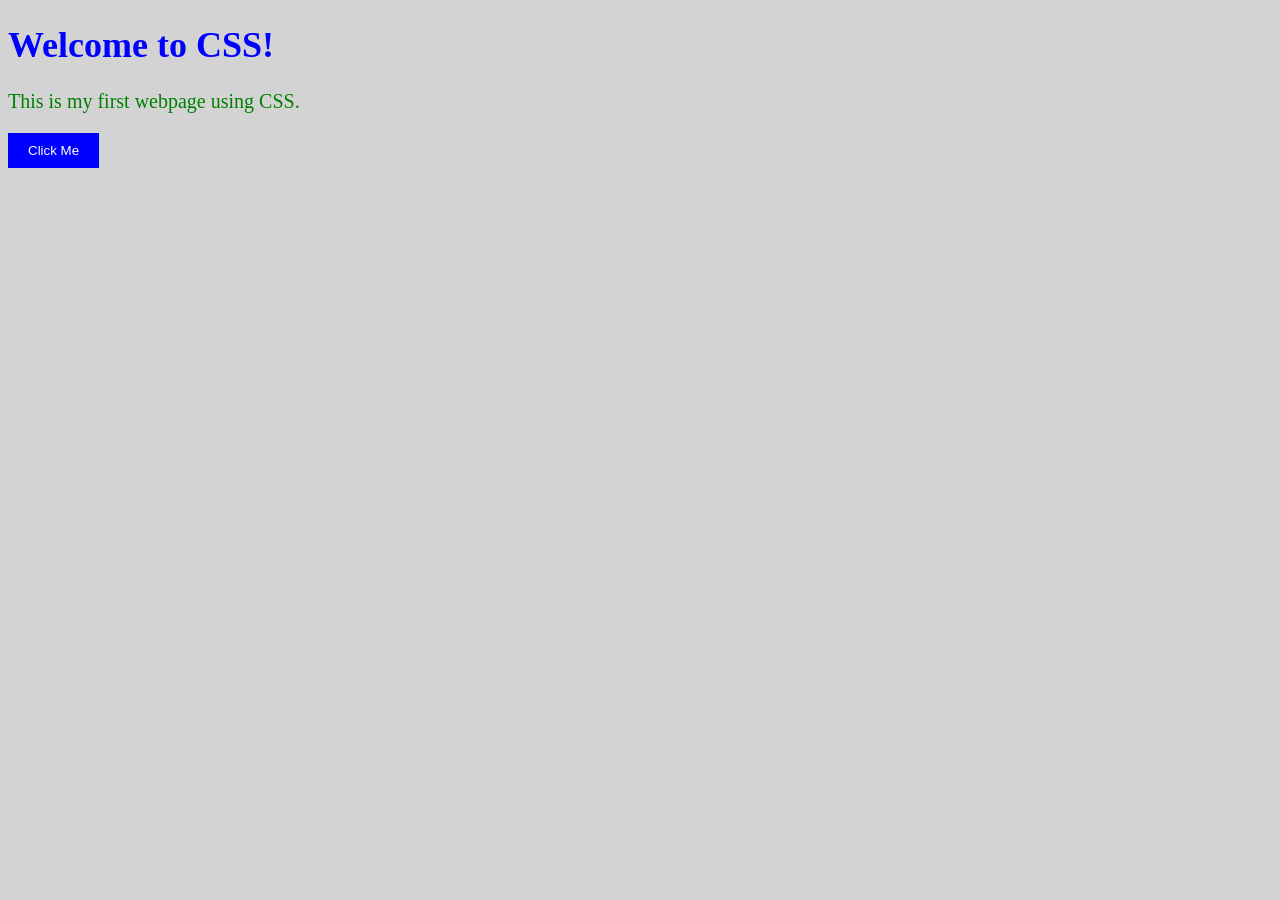
<file: 02_CSS-Basics/index.html>
<!DOCTYPE html>
<html lang="en">
<head>
    <meta charset="UTF-8">
    <meta name="viewport" content="width=device-width, initial-scale=1.0">
    <title>My First CSS Webpage</title>

    <link rel="stylesheet" href="style.css">
</head>
<body>

    <h1>Welcome to CSS!</h1>

    <p>This is my first webpage using CSS.</p>

    <button>Click Me</button>
    
</body>
</html>
</file>
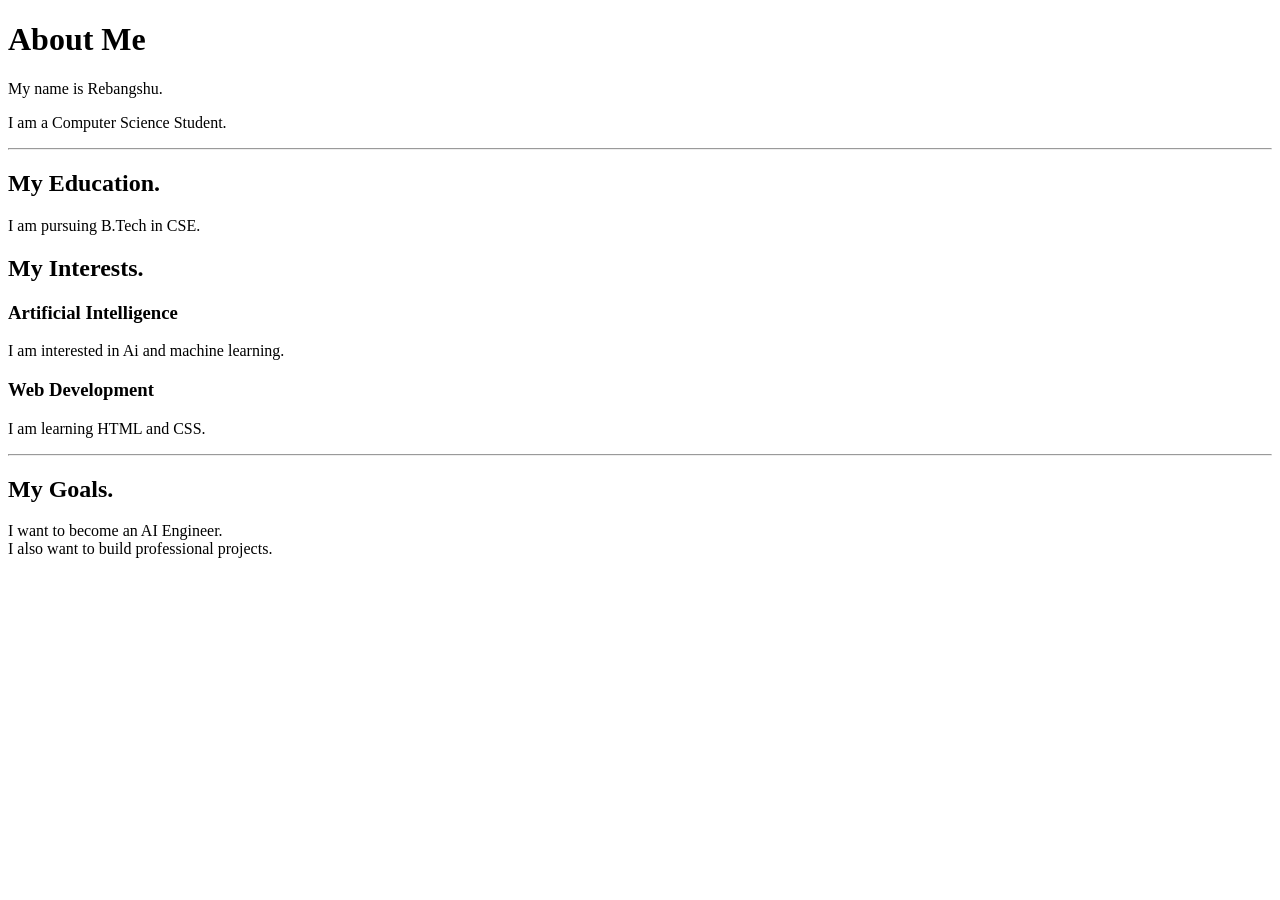
<file: 01_HTML-Basics/headings-paragraphs.html>
<!DOCTYPE html>
<html lang="en">
<head>
    <title>About Me</title>
</head>

<body>
    <h1>About Me</h1>

    <p>My name is Rebangshu.</p>
    <p>I am a Computer Science Student.</p>

    <hr>

    <h2>My Education.</h2>

    <p>I am pursuing B.Tech in CSE.</p>

    <h2>My Interests.</h2>

    <h3>Artificial Intelligence</h3>

    <p>I am interested in Ai and machine learning.</p>

    <h3>Web Development</h3>

    <p>I am learning HTML and CSS.</p>

    <hr>

    <h2>My Goals.</h2>

    <p>
        I want to become an AI Engineer.<br>
        I also want to build professional projects.
    </p>
    
</body>
</html>
</file>
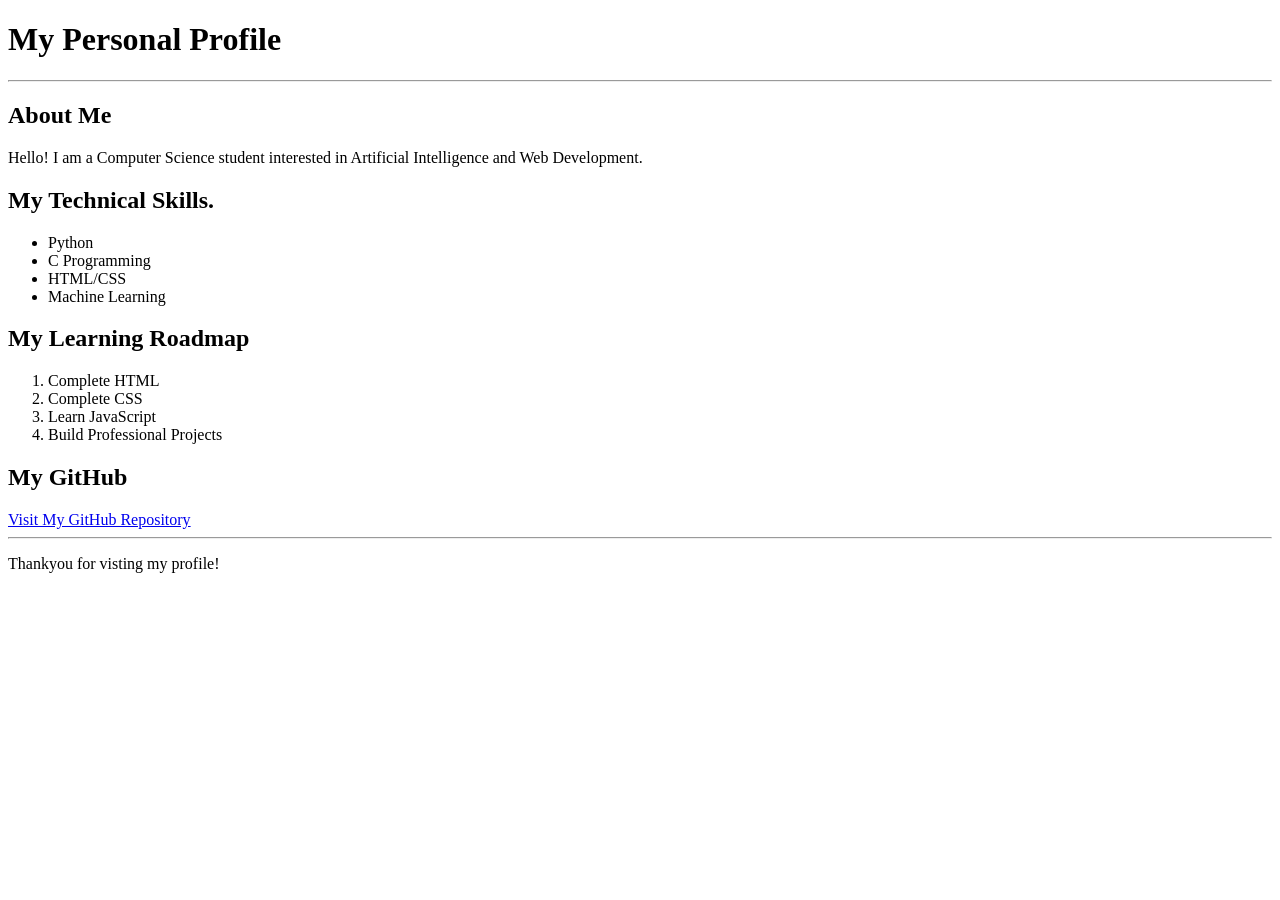
<file: 01_HTML-Basics/links-images-lists.html>
<!DOCTYPE html>
<html>

<head>
    <title>My Personal Profile.</title>
</head>

<body>

    <h1>My Personal Profile</h1>

    <hr>

    <h2>About Me</h2>

    <p>
        Hello! I am a Computer Science student interested in Artificial Intelligence and Web Development.

    </p>

    <h2>My Technical Skills.</h2>

    <ul>
        <li>Python</li>
        <li>C Programming</li>
        <li>HTML/CSS</li>
        <li>Machine Learning</li>
    </ul>

    <h2>My Learning Roadmap</h2>

    <ol>
        <li>Complete HTML</li>
        <li>Complete CSS</li>
        <li>Learn JavaScript</li>
        <li>Build Professional Projects</li>
    </ol>

    <h2>My GitHub</h2>

    <a
    href ="https://github.com/Rebangshu-Dubey/HTML-CSS-Projects"
    target="_blank"
    rel="noopener noreferrer">
    Visit My GitHub Repository
    </a>

    <hr>

    <p>Thankyou for visting my profile!</p>


</body>
</html>
</file>
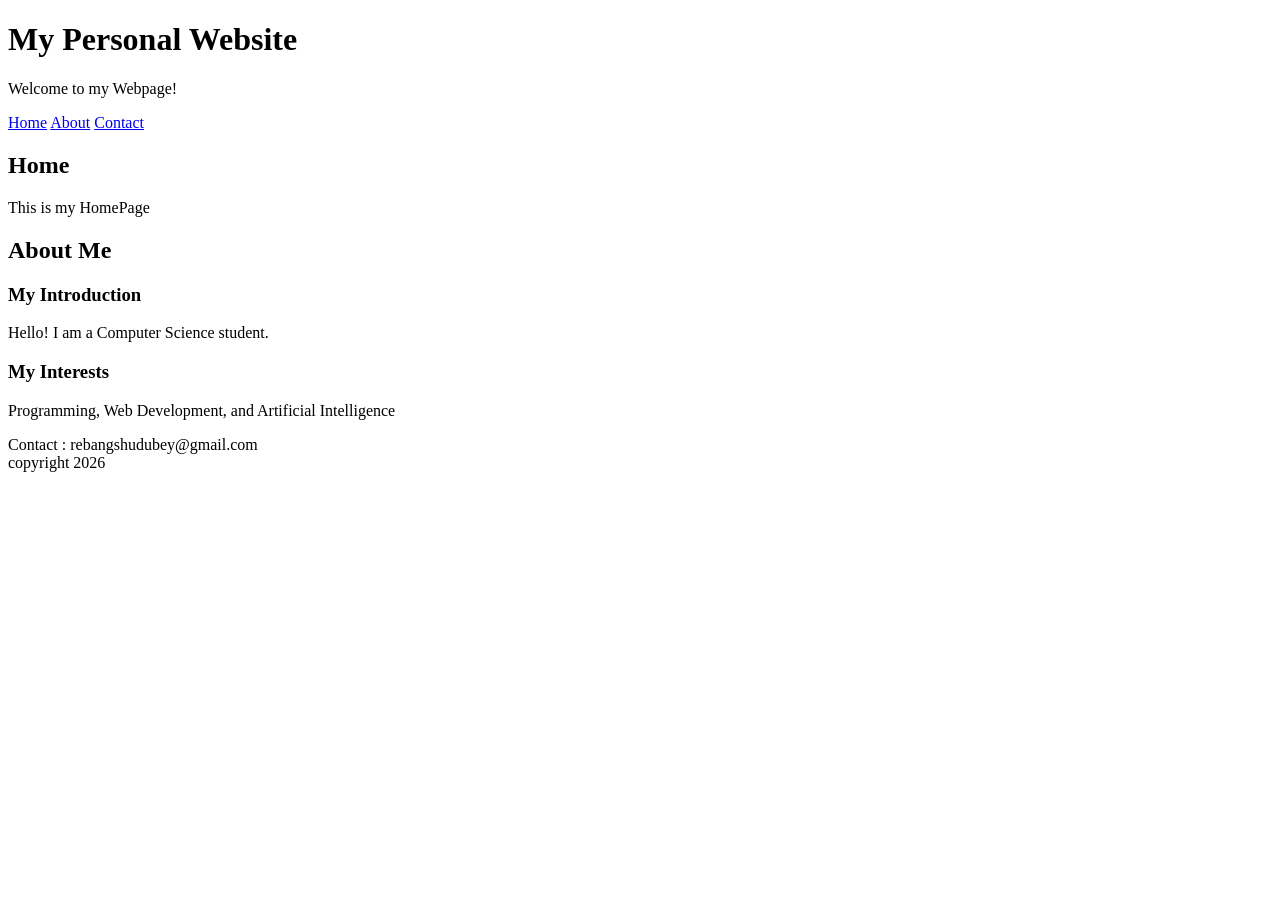
<file: 01_HTML-Basics/semantic-HTML.html>
<!DOCTYPE html>
<html lang="en">
<head>
    <meta charset="UTF-8">
    <meta name="viewport" content="width=device-width, initial-scale=1.0">
    <title>My Semantic webpage</title>
</head>
<body>
    <header>
        <h1>My Personal Website</h1>
        <p>Welcome to my Webpage!</p>
    </header>

    <nav>
        <a href ="#home">Home</a>
        <a href ="#about">About</a>
        <a href ="#contact">Contact</a>
    </nav>

    <main>
        <section id = "home">
            <h2>Home</h2>
            <p>This is my HomePage</p>
        </section>

        <section id = "about">
            <h2>About Me</h2>

            <article>
                <h3>My Introduction</h3>
                <p>Hello! I am a  Computer Science student.</p>
            </article>
        </section>

        <aside>
            <h3>My Interests</h3>
            <p>Programming, Web Development, and Artificial Intelligence</p>
        </aside>
    </main>

    <footer id = "Contact">
        <p>Contact : rebangshudubey@gmail.com<br>
        copyright 2026</p>
    </footer>
    
</body>
</html>
</file>
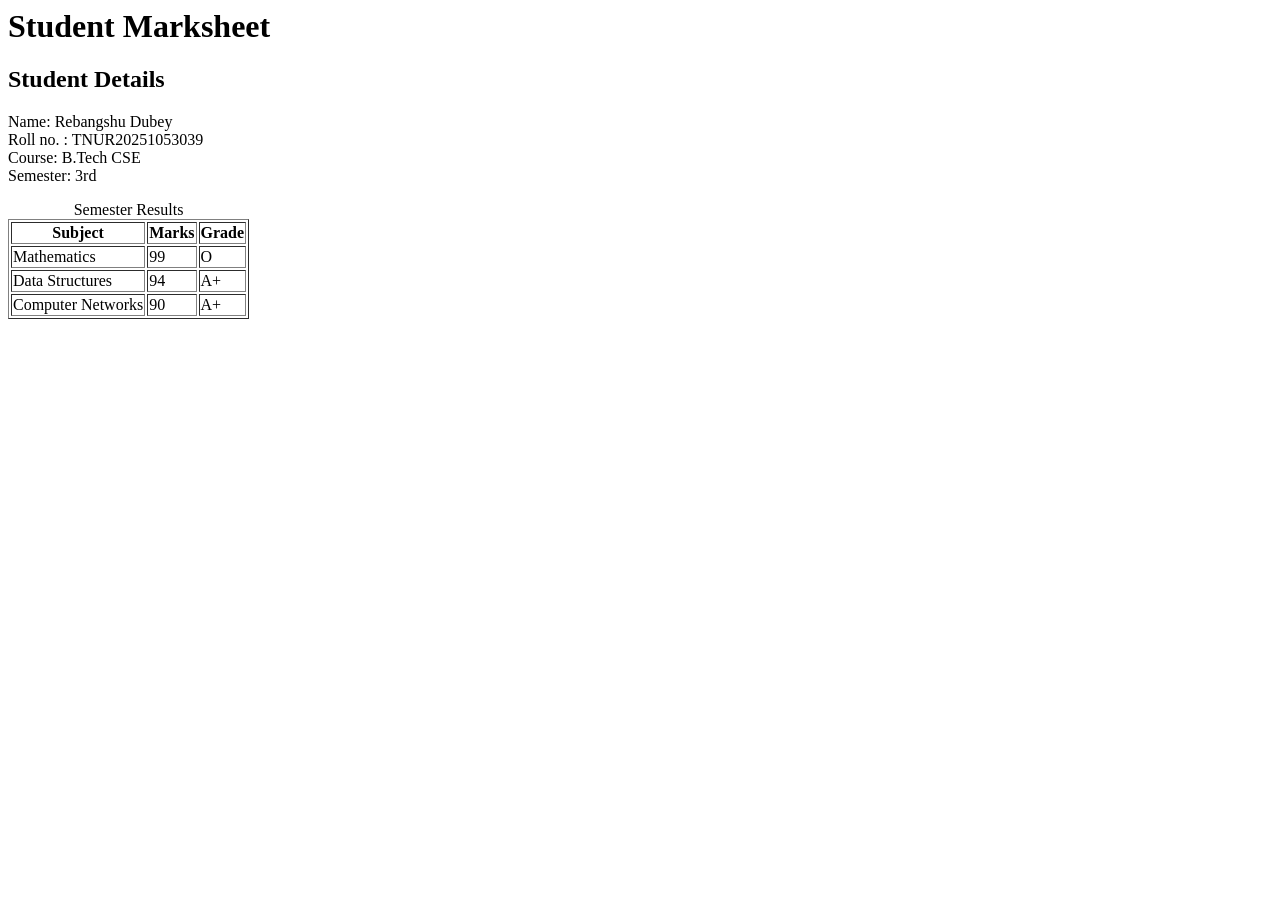
<file: 01_HTML-Basics/student-marksheet.html>
<!DOCTYPE >

<html>
    <head>
        <title>Student Marksheet</title>
    </head>

    <body>
        <h1>Student Marksheet</h1>

        <h2>Student Details</h2>
        <p>Name: Rebangshu Dubey<br>
            Roll no. : TNUR20251053039<br>
            Course: B.Tech CSE<br>
            Semester: 3rd<br>
        </p>

        <table border = "1">
            <caption>Semester Results</caption>

            <tr>
                <th>Subject</th>
                <th>Marks</th>
                <th>Grade</th>
            </tr>

            <tr>
                <td>Mathematics</td>
                <td>99</td>
                <td>O</td>
            </tr>

            <tr>
                <td>Data Structures</td>
                <td>94</td>
                <td>A+</td>
            </tr>

            <tr>
                <td>Computer Networks</td>
                <td>90</td>
                <td>A+</td>
            </tr>
            
        </table>

    </body>
</html>
</file>
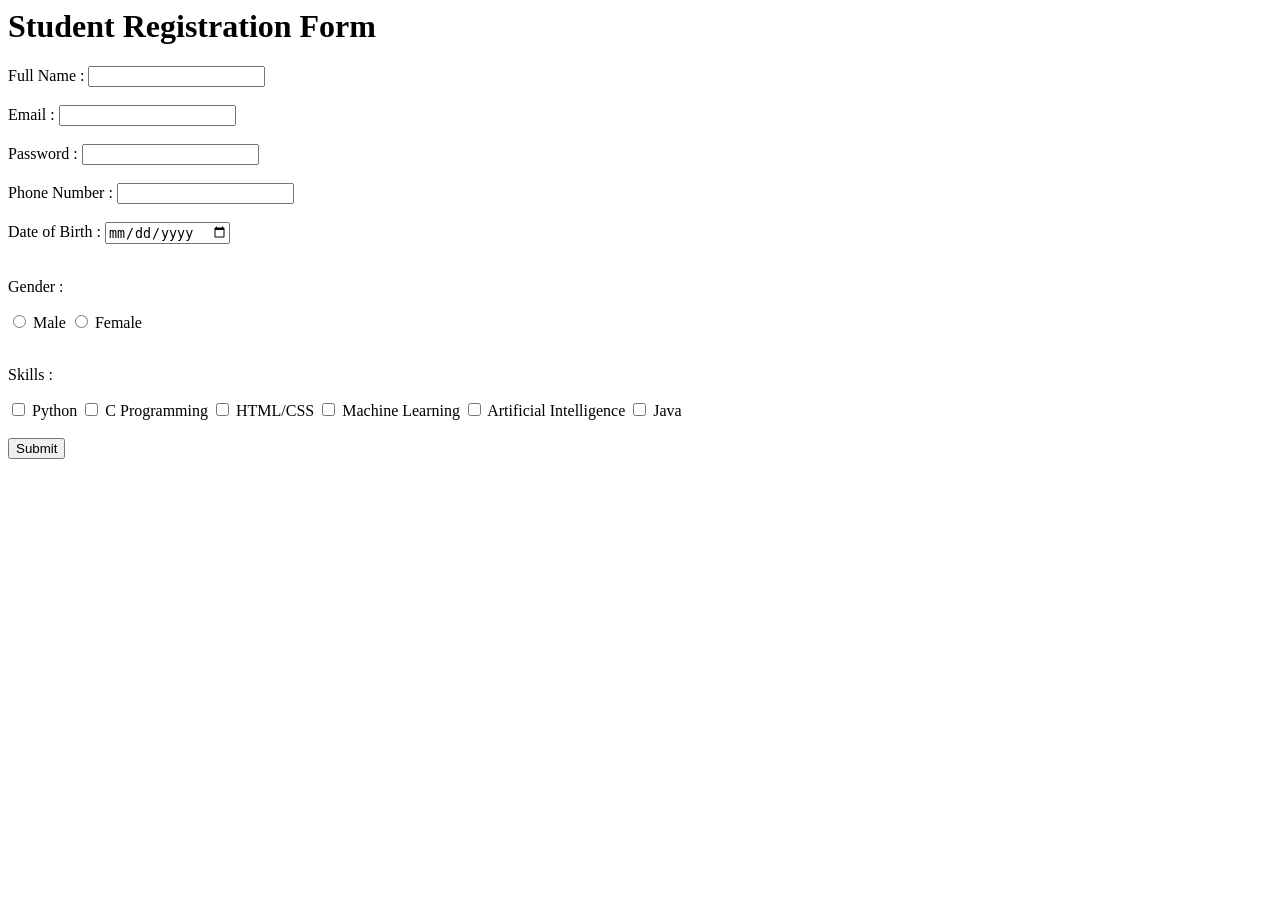
<file: 01_HTML-Basics/student-registration.html>
<!DOCTYPE >
<html>
    <head>
        <title>Student Registration Form</title>
    </head>

    <body>
        <h1>Student Registration Form</h1>

        <form>
            
        <label for = "name">Full Name : </label>
        <input type ="text" id = "name" name = "name">
        <br><br>

        <label for = "email">Email : </label>
        <input type = "email" id = "email" name = "email">
        <br><br>

        <label for = "password">Password :</label>
        <input type = "password" id = "password" name = "pqassword">
        <br><br>

        <label for = "Phone">Phone Number :</label>
        <input type ="number" id = "Phone" name = "Phone">
        <br><br>

        <label for = "DOB">Date of Birth :</label>
        <input type = "Date" id = "DOB" name = "DOB">
        <br><br>

        <p>Gender :</p>

        <input type = "radio" id = "male" name = "Gender" value = "male">
        <label for = "male">Male</label>

        <input type = "radio" id = "female" name = "Gender" value = "female">
        <label for = "female">Female</label>
        <br><br>

        <p>Skills :</p>

        <input type = "checkbox" id = "Python" name = "Skills" value = "Python">
        <label for = "Python">Python</label>

        <input type = "checkbox" id = "C" name = "Skills" value = "C">
        <label for = "C">C Programming</label>

        <input type = "checkbox" id = "HTML" name = "Skills" value = "HTML">
        <label for = "HTML">HTML/CSS</label>

        <input type = "checkbox" id = "ML" name = "Skills" value = "ML">
        <label for = "ML">Machine Learning</label>

        <input type = "checkbox" id = "AI" name = "Skills" value = "AI">
        <label for = "AI">Artificial Intelligence</label>

        <input type = "checkbox" id = "Java" name = "Skills" value = "Java">
        <label for = "Java">Java</label>

        <br><br>

        <button type = "Submit">Submit</button>

    </form>

    </body>
</html>
</file>
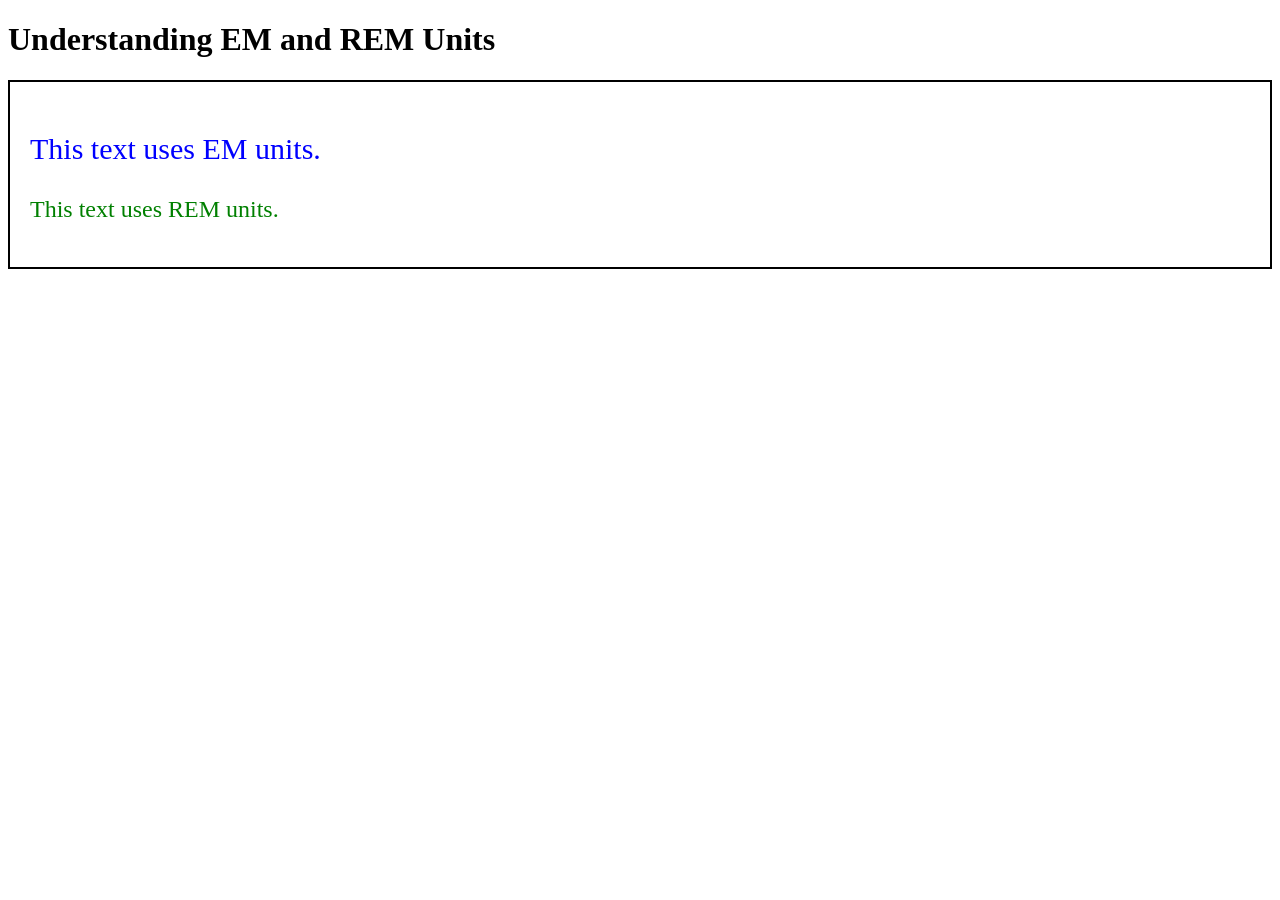
<file: 02_CSS-Basics/em-rem.html>
<!DOCTYPE html>
<html lang="en">
<head>
    <meta charset="UTF-8">
    <meta name="viewport" content="width=device-width, initial-scale=1.0">

    <title>EM and REM Units</title>
    <link rel="stylesheet" href="em-rem.css">

</head>

<body>
    <h1>Understanding EM and REM Units</h1>

    <div class="container">
        <p class="em-text">This text uses EM units.</p>
        <p class="rem-text">This text uses REM units.</p>
        
    </div>
    
</body>
</html>
</file>
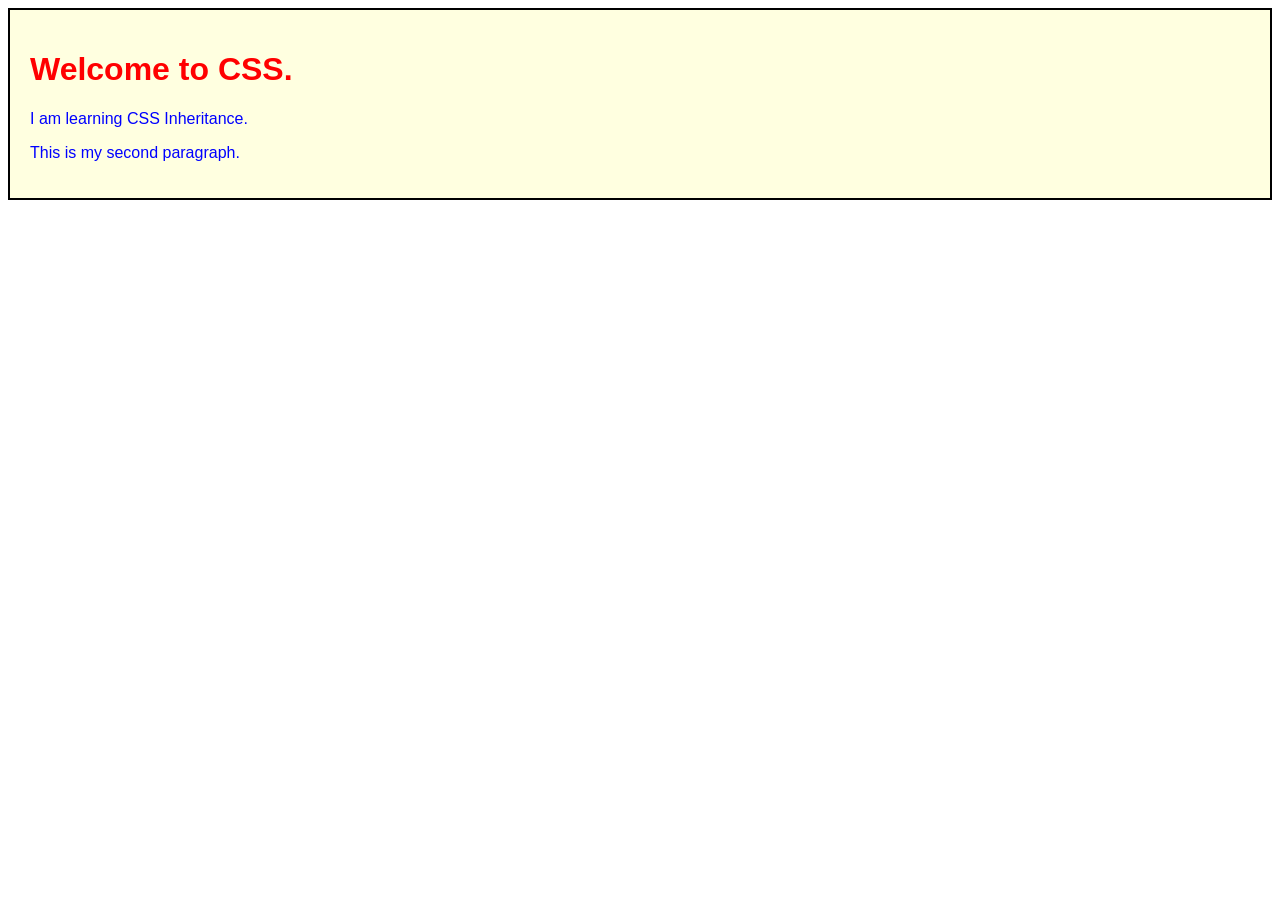
<file: 02_CSS-Basics/inheritance.html>
<!DOCTYPE html>
<html lang="en">

<head>
    <meta charset="UTF-8">
    <meta name="viewport" content="width=device-width, initial-scale=1.0">

    <title>CSS Inheritance</title>
    
    <link rel="stylesheet" href="inheritance.css">
</head>

<body>

    <div class="container">
        <h1>Welcome to CSS.</h1>
        <p>I am learning CSS Inheritance.</p>
        <p>This is my second paragraph.</p>
    </div>
    
</body>
</html>
</file>
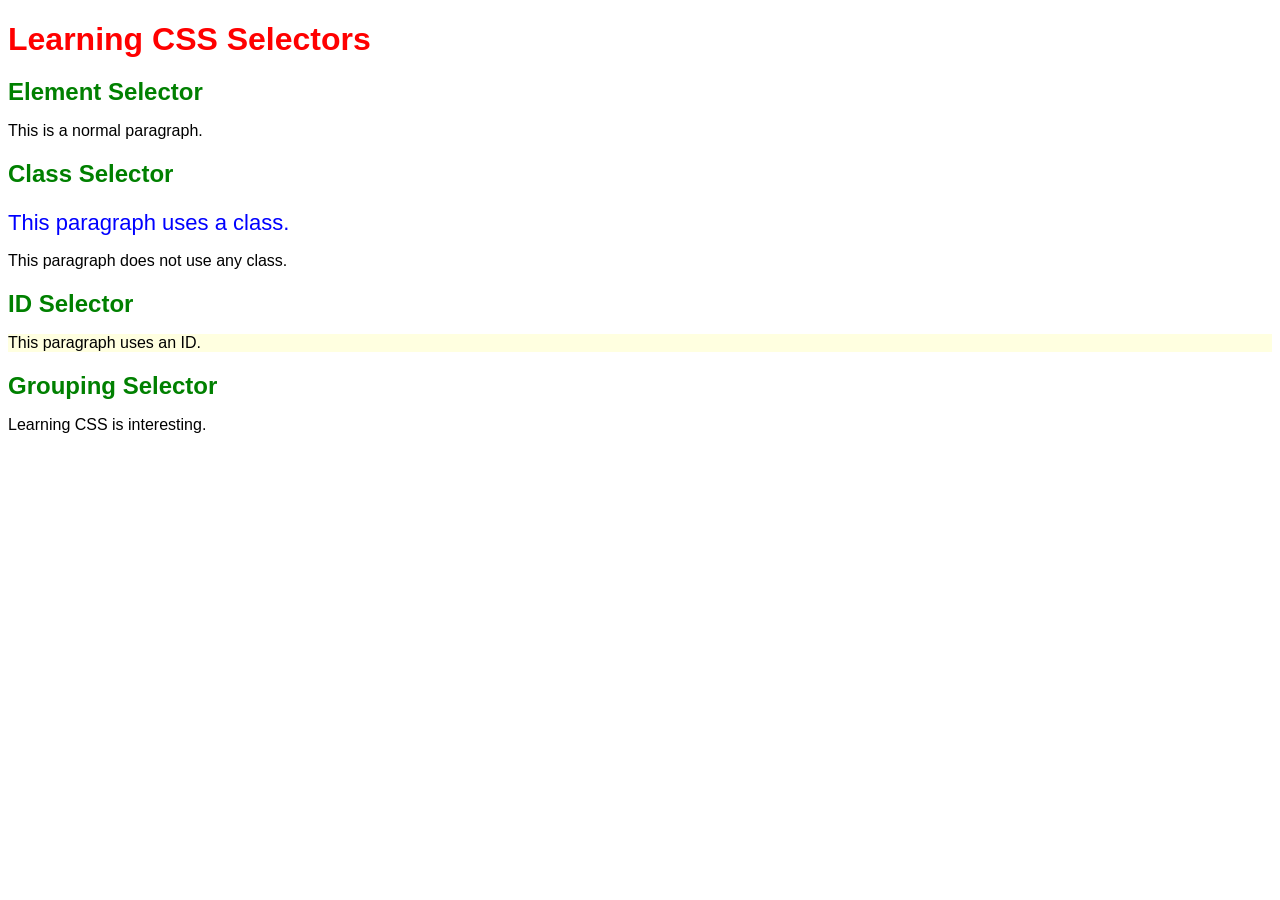
<file: 02_CSS-Basics/selectors.html>
<!DOCTYPE html>
<html lang="en">
<head>
    <meta charset="UTF-8">
    <meta name="viewport" content="width=device-width, initial-scale=1.0">
    <title>CSS Selectors Practice</title>

    <link rel="stylesheet" href="selectors.css">
</head>


<body>

    <h1 id="main-heading">Learning CSS Selectors</h1>

    <h2>Element Selector</h2>
    <p>This is a normal paragraph.</p>


    <h2>Class Selector</h2>
    <p class="highlight">This paragraph uses a class.</p>
    <p>This paragraph does not use any class.</p>


    <h2>ID Selector</h2>
    <p id="special">This paragraph uses an ID.</p>
    

    <h2>Grouping Selector</h2>
    <p>Learning CSS is interesting.</p>
    
</body>
</html>
</file>
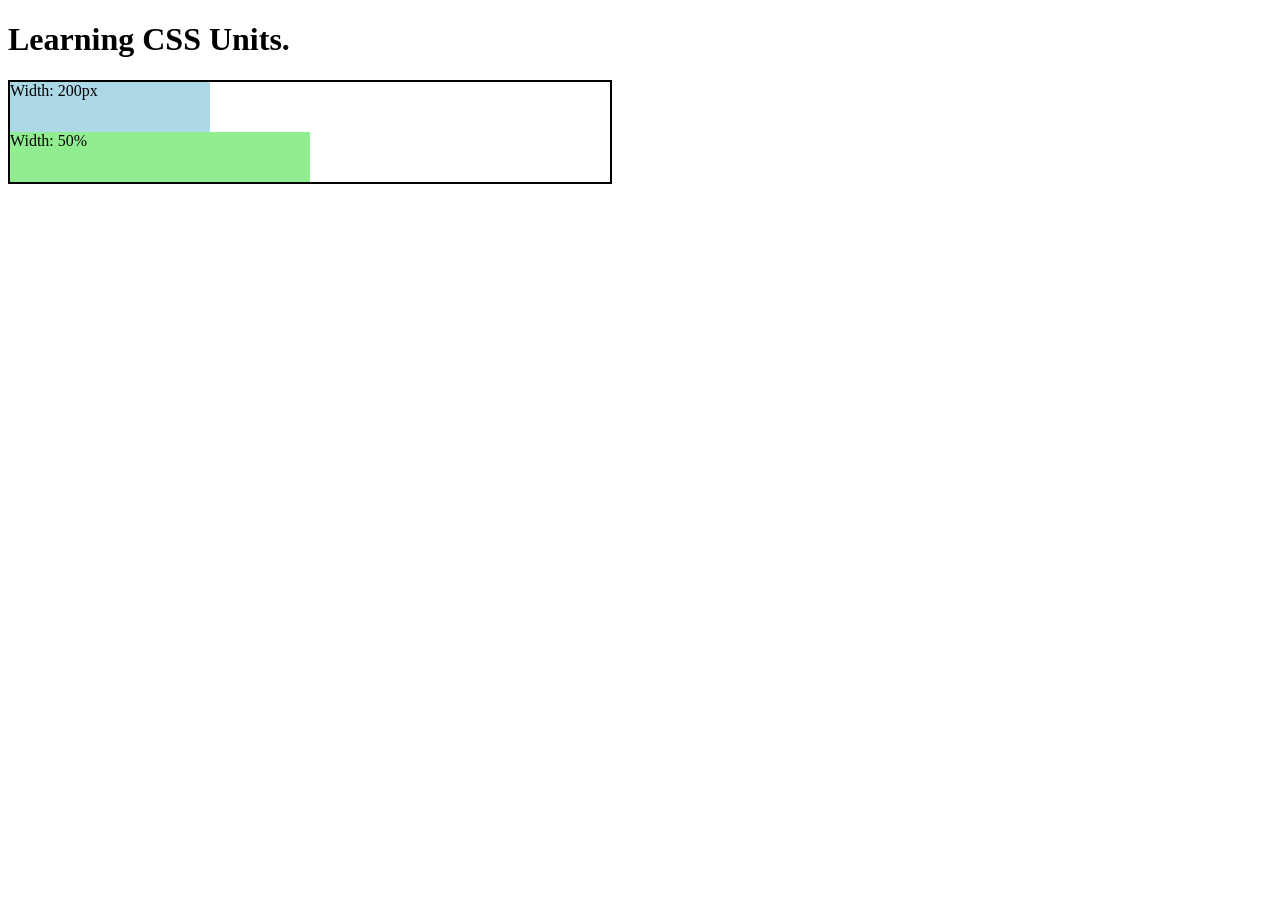
<file: 02_CSS-Basics/units.html>
<!DOCTYPE html>
<html lang="en">
<head>
    <meta charset="UTF-8">
    <meta name="viewport" content="width=device-width, initial-scale=1.0">
    <title>CSS Units</title>

    <link rel="stylesheet" href="units.css">
</head>


<body>
    <h1>Learning CSS Units.</h1>

    <div class="container">

        <div class="pixel-box">
            Width: 200px
        </div>

        <div class="percent-box">
            Width: 50%
        </div>

    </div>
    
</body>
</html>
</file>
<file: 02_CSS-Basics/style.css>
body {
    background-color: lightgray;
}

h1 {
    color: blue;
    font-size: 36px;
}

p {
    color: green;
    font-size: 20px;
}

button {
    background-color: blue;
    color: white;
    padding: 10px 20px;
    border: none;
}
</file>
<file: 02_CSS-Basics/em-rem.css>
html {
    font-size: 16px;                                 /* Base font size for REM units */
}

.container {
    font-size: 20px;                                 /* Base font size for EM units */
    border: 2px solid black;
    padding: 20px;
}

.em-text {
    font-size: 1.5em;                                  /* 1.5 times the font size of the container */
    color:blue
}

.rem-text {
    font-size: 1.5rem;                                 /* 1.5 times the base font size of the html element */
    color:green
}
</file>
<file: 02_CSS-Basics/inheritance.css>
.container {
    color: red;
    font-family: Arial, sans-serif;
    background-color: lightyellow;
    padding: 20px;
    border: 2px solid black;
}

p {
    color: blue;
    font-size: 14
    px;
}
</file>
<file: 02_CSS-Basics/selectors.css>
/* Universal Selector */
* {
    font-family: Arial, sans-serif;
}

                         /*Element Selector */
h2 {
    color: green;
}

                        /* Class Selector */
.highlight {
            color:blue;
            font-size: 22px;
}

                        /* ID Selector */
#main-heading {
    color: red;   
}

                        /* Another ID Selector */
#special {
    background-color: lightyellow;
}

                        /* Grouping Selectors */
h1, h2, p {
    margin-bottom: 15px;
}
</file>
<file: 02_CSS-Basics/units.css>
.container {
    width: 600px;
    border: 2px solid black;
}

.pixel-box {
    width: 200px;
    height: 50px;
    background-color: lightblue;
}

.percent-box {
    width: 50%;
    height: 50px;
    background-color: lightgreen;
}
</file>
